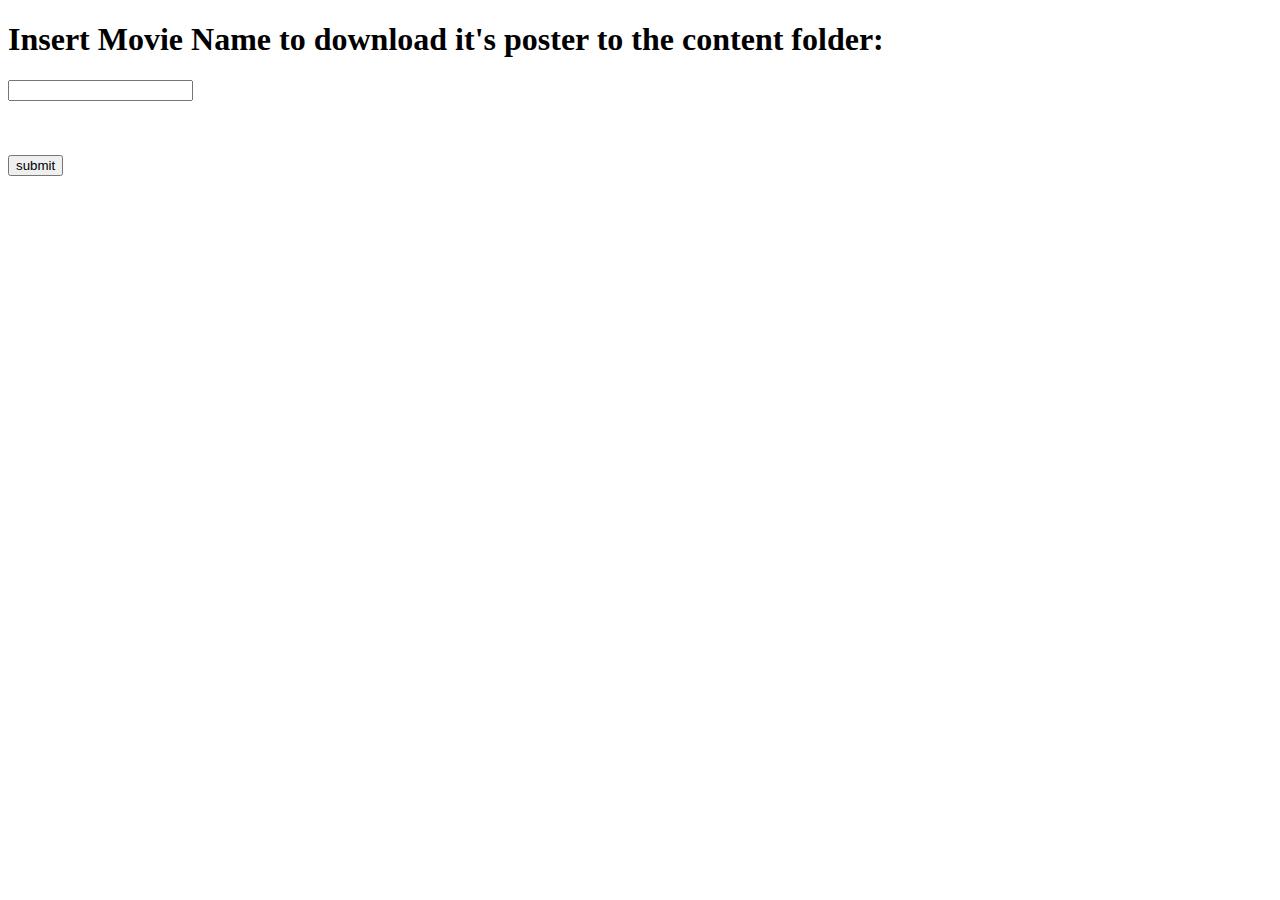
<file: posters_app/templates/index.html>
<!DOCTYPE HTML>
    <html lang="en">
        <head>
<!--            <link rel= "stylesheet" type= "text/css" href= "{{ url_for('static',filename='index.css') }}">-->
            <title>Search A Movie Poster </title>
        </head>
        <body>
            <div id="container">
                <div class="form">
                    <form action="/search" method="post">
                        <div id="input-1">
                            <label for="movie_name"><h1>Insert Movie Name to download it's poster to the content folder:</h1></label>
                            <input type="text" name="movie_name" id='movie_name' required>
                        </div>
                        <br>
                        <br>
                        <br>
                        <div id="div-submit">
                            <input type="submit" value="submit">
                        </div>
                    </form>
                </div>

            </div>
        </body>
    </html>
</file>
